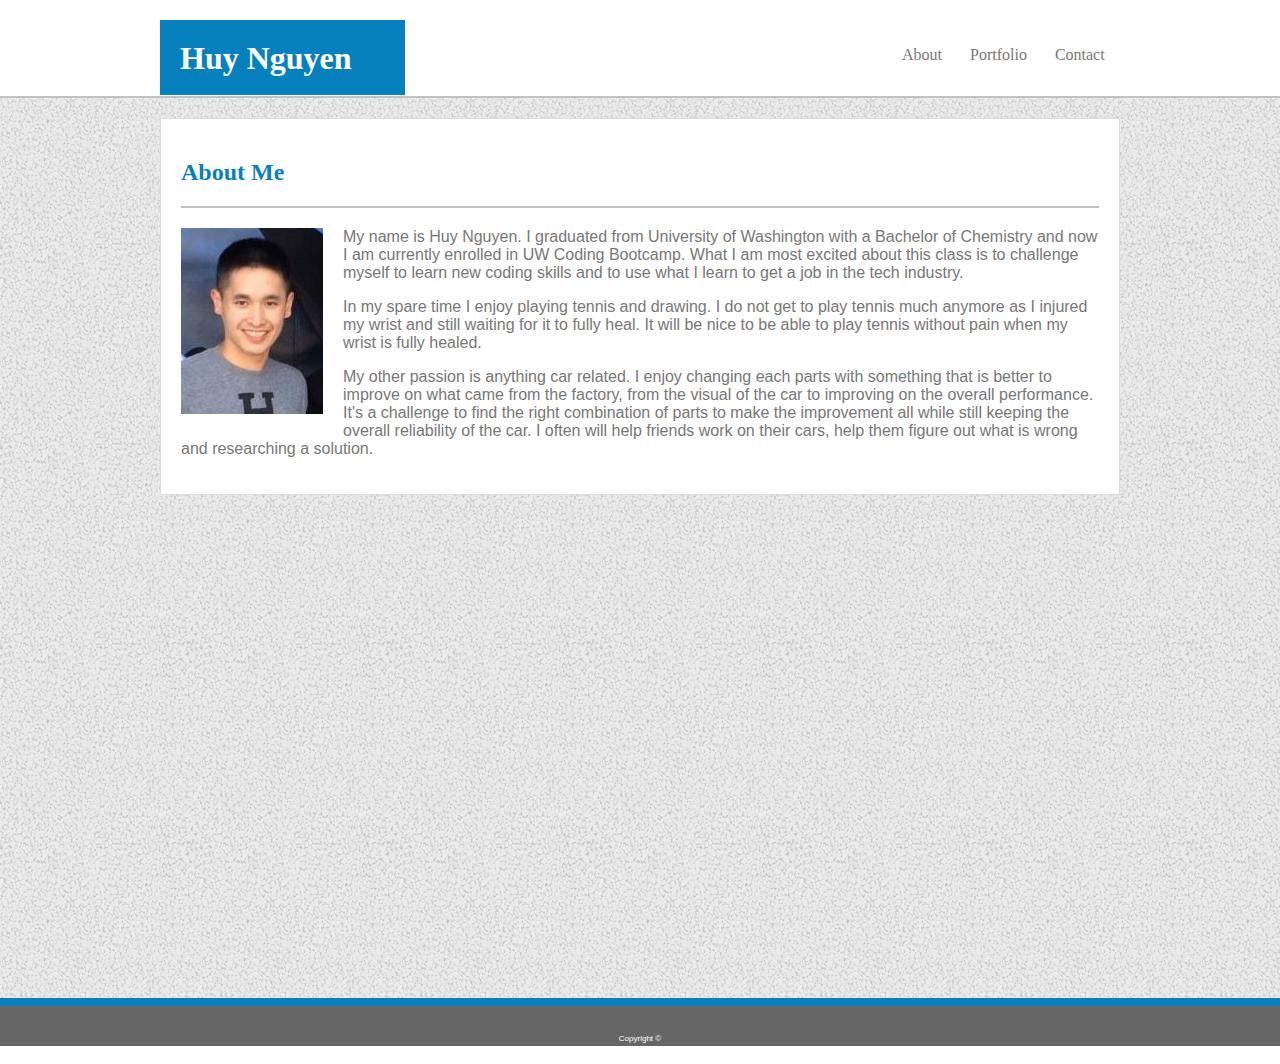
<file: index.html>
<!DOCTYPE html>
<html lang="en">
    <head>
        <meta charset="UTF-8">
        <meta name="viewport" content="width=device-width, initial-scale=1.0">
        <meta http-equiv="X-UA-Compatible" content="ie=edge">
        <title>Huy Nguyen About Me</title>

        <link rel="Stylesheet" href="assets/css/style.css" type="text/css" />

    </head>
    </html>
    <body>
        <header class="container2">
            <div class="header1">
                <h1>Huy Nguyen</h1> 

                <nav class="main-nav">
                    <ul>
                        <li><a id="About" href="index.html">About</a></li>
                        <li><a id="Portfolio" href="portfolio.html">Portfolio</a></li>
                        <li><a id="Contact" href="contact.html">Contact</a></li>
                    </ul>
                </nav>
            </div>
        </header>

        <div class="container">
                
            
            <div class="container2">
                <div class="main-content">
                    <h2>About Me</h2>
                
                    <img id="bio-image" src="assets/images/Me-S.jpg" alt="Image of Me" />
                
                    <p>My name is Huy Nguyen. I graduated from University of Washington with a Bachelor of Chemistry and now I am currently enrolled in UW Coding Bootcamp. What I am most excited about this class is to challenge myself to learn new coding skills and to use what I learn to get a job in the tech industry.</p>

                    <p>In my spare time I enjoy playing tennis and drawing. I do not get to play tennis much anymore as I injured my wrist and still waiting for it to fully heal. It will be nice to be able to play tennis without pain when my wrist is fully healed.</p>
                
                    <p>My other passion is anything car related. I enjoy changing each parts with something that is better to improve on what came from the factory, from the visual of the car to improving on the overall performance. It's a challenge to find the right combination of parts to make the improvement all while still keeping the overall reliability of the car. I often will help friends work on their cars, help them figure out what is wrong and researching a solution.</p>
                </div>
            </div>
        </div>

        <footer>
            <p>Copyright ©</p>
        </footer>
    </body>
</html>
</file>
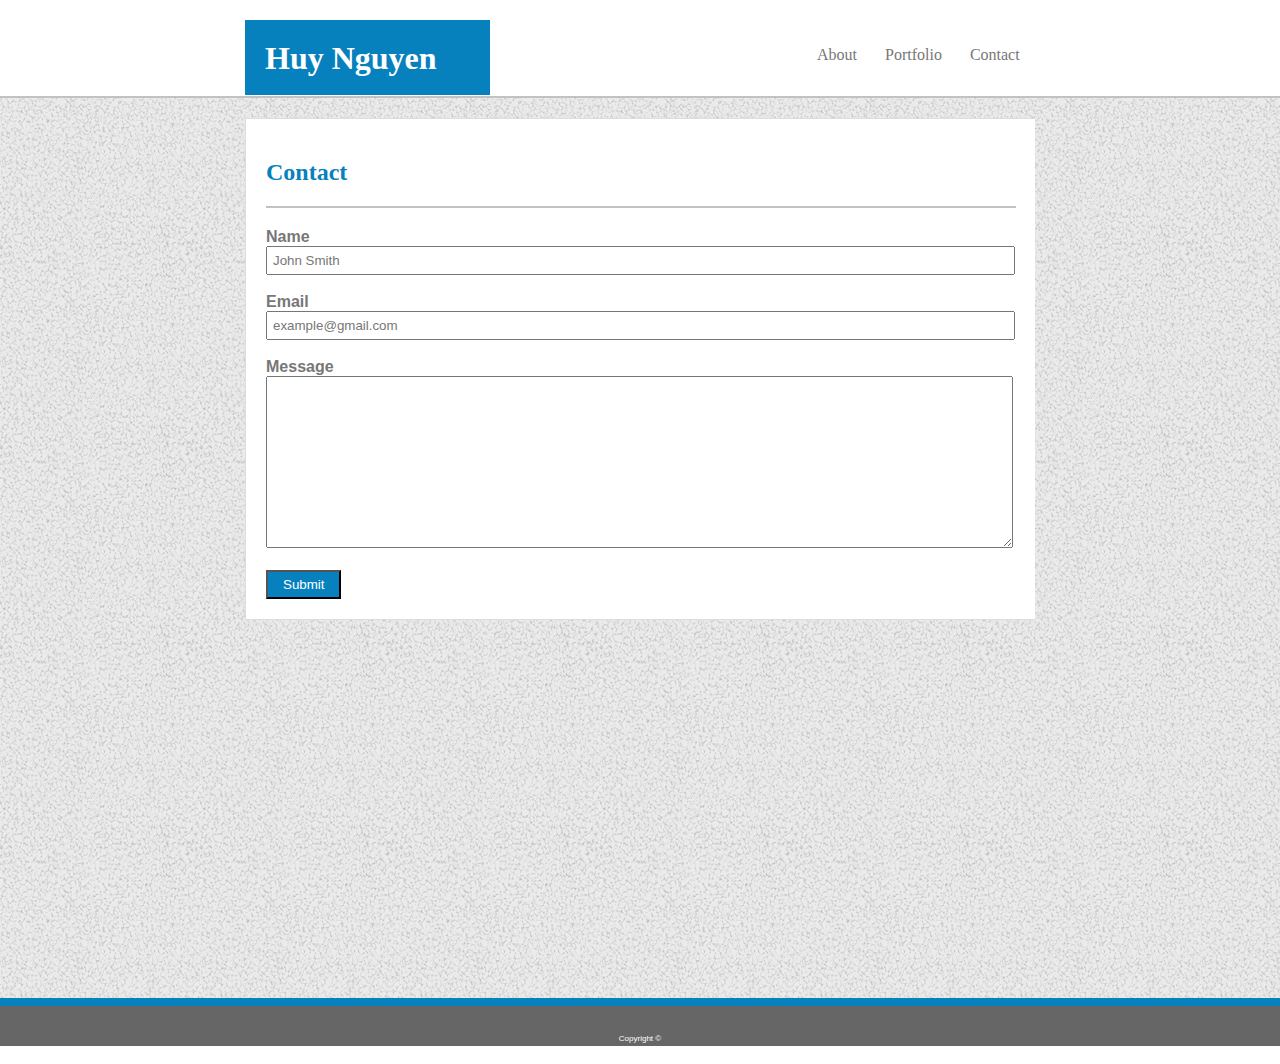
<file: contact.html>
<!DOCTYPE html>
<html lang="en">
    <head>
        <meta charset="UTF-8">
        <meta name="viewport" content="width=device-width, initial-scale=1.0">
        <meta http-equiv="X-UA-Compatible" content="ie=edge">
        <title>Contact</title>

        <link rel="Stylesheet" href="assets/css/style.css" type="text/css" />

    </head>
    <body>
        <header class="container3">
            <div class="header1">
                <h1>Huy Nguyen</h1>

                <nav class="nav2">
                    <ul>
                        <li><a id="About" href="index.html">About</a></li>
                        <li><a id="Portfolio" href="portfolio.html">Portfolio</a></li>
                        <li><a id="Contact" href="contact.html">Contact</a></li>
                    </ul>
                </nav>
            </div>
        </header>

        <div class="container">
                
            <div class="container3">
                <div class="main-content1">
                    <h2>Contact</h2>
                
                    <form action="/my-handling-form-page" method="post">
                        <div>
                            <label for="name"><strong>Name</strong></label>
                            <br />
                            <input type="text" id="name" name="user_name" value="John Smith">
                        </div>

                        <br />

                        <div>
                            <label for="email"><strong>Email</strong></label>
                            <br />
                            <input type="email" id="email" name="user_email" value="example@gmail.com">
                        </div>

                        <br />

                        <div>
                            <label for="message"><strong>Message</strong></label>
                            <br />
                            <textarea id="message" name="user_message"></textarea>
                        </div>

                        <br />

                        <div class="button">
                            <button type="submit">Submit</button>
                        </div>
                    </form>
                </div>
            </div>
        </div>

        <footer>
            <p>Copyright ©</p>
        </footer>
    </body>
</html>
</file>
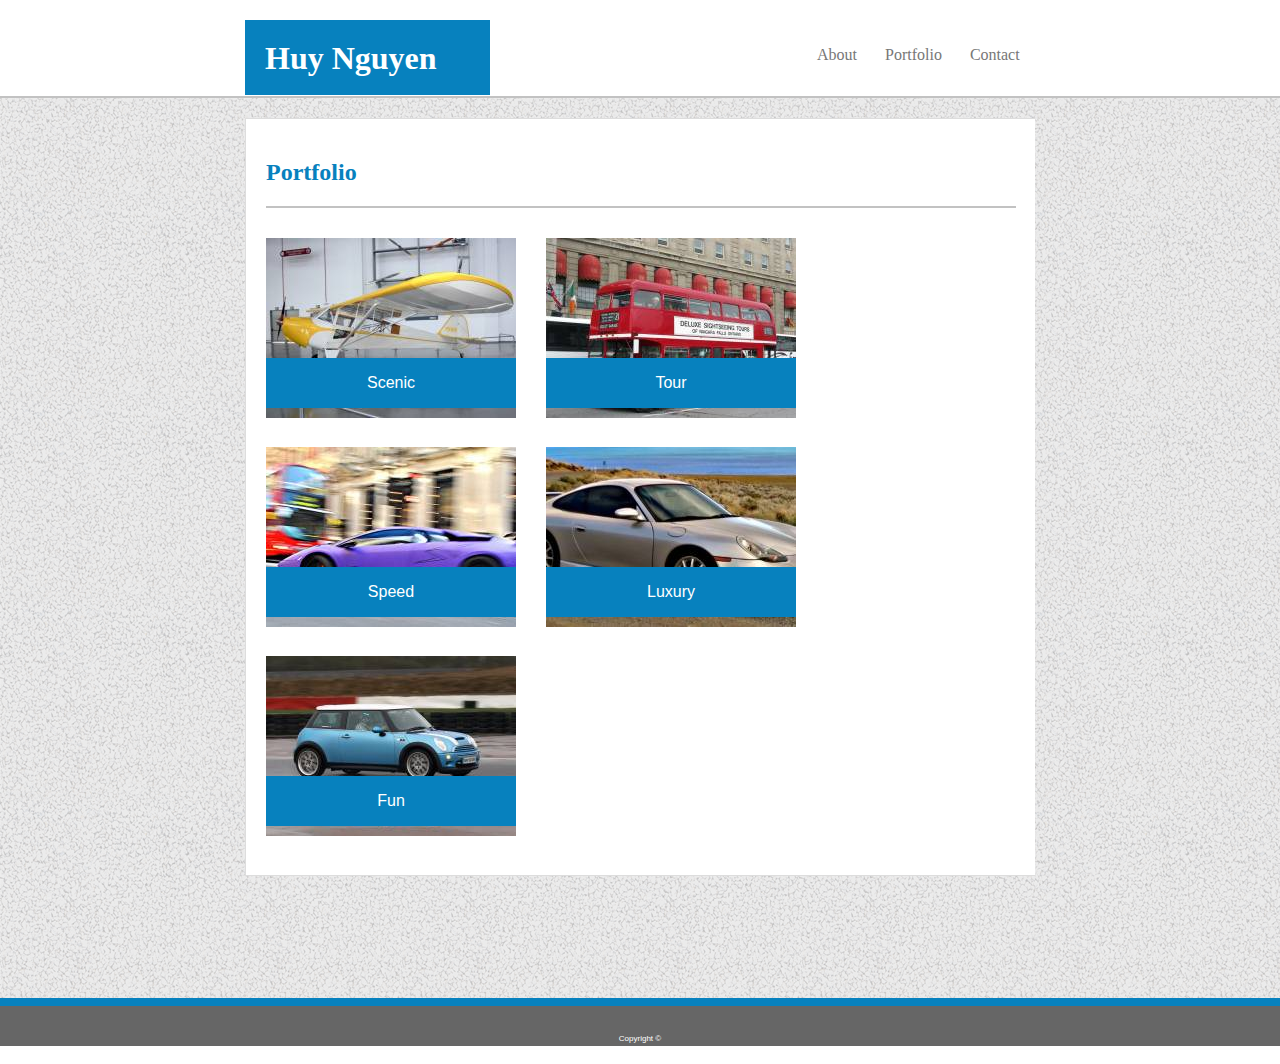
<file: portfolio.html>
<!DOCTYPE html>
<html lang="en">
    <head>
        <meta charset="UTF-8">
        <meta name="viewport" content="width=device-width, initial-scale=1.0">
        <meta http-equiv="X-UA-Compatible" content="ie=edge">
        <title>Huy's Portfolio</title>

        <link rel="Stylesheet" href="assets/css/style.css" type="text/css" />

    </head>
    <body>
        <header class="container3">
            <div class="header1">
                <h1>Huy Nguyen</h1>

                <nav class="nav2">
                    <ul class="list1">
                        <li><a id="About" href="index.html">About</a></li>
                        <li><a id="Portfolio" href="portfolio.html">Portfolio</a></li>
                        <li><a id="Contact" href="contact.html">Contact</a></li>
                    </ul>
                </nav>
            </div>
        </header>

        <div class="container">
                
            <div class="container3">
                <div class="main-content1">
                    <h2>Portfolio</h2>
                
                    <div class="image">
                        <div class="image1">
                            <a href="portfolio.html" title="Portfolio 1 - Scenic">
                                <img src="assets/images/Airplane.jpg" alt="Random image" />
                                <div class="Scenic">
                                    <p>Scenic</p>
                                </div>
                            </a>
                        </div>

                        <div class="image2">
                            <a href="portfolio.html" title="Portfolio 2 - Tour">
                                <img src="assets/images/Bus.jpg" alt="Random image" />
                                <div class="Tour">
                                    <p>Tour</p>
                                </div>
                            </a>
                        </div>

                        <div class="image3">
                            <a href="portfolio.html" title="Portfolio 3 - Speed">
                                <img id="Lambo" src="assets/images/Lambo.jpg" alt="Random image" />
                                <div class="Speed">
                                    <p>Speed</p>
                                </div>
                            </a>
                        </div>

                        <div class="image4">
                            <a href="portfolio.html" title="Portfolio 4 - Luxury">
                                <img id="Porsche" src="assets/images/Porsche.jpg" alt="Random image" />
                                <div class="Luxury">
                                    <p>Luxury</p>
                                </div>
                            </a>
                        </div>

                        <div class="image5">
                            <a href="portfolio.html" title="Portfolio 5 - Fun">
                                <img id="Mini" src="assets/images/Mini.jpg" alt="Random image" />
                                <div class="Fun">
                                    <p>Fun</p>
                                </div>
                            </a>
                        </div>
                    </div>
                </div>
            </div>
            <br />
            <br />
            <br />
        </div>

        <footer>
            <p>Copyright ©</p>
        </footer>
    </body>
</html>
</file>
<file: assets/css/style.css>
* {
    margin-left: 0;
    margin-right: 0;
    padding: 0;
}

html, body {
    color: #777777;
    font-family: Arial, Helvetica, sans-serif;
    height: 100vh;
    margin-top: 0;
}

header {
    color: #777777;
    font-family: Georgia, 'Times New Roman', Times, serif;
}

.header1 {
    position: relative;
    display: inline-flex;
    padding-bottom: 0;
    bottom: 0;
}

.main-nav {
    padding-left: 473px;
}

.nav2 {
    padding-left: 303px;
}

a {
    text-decoration: none;
}

li {
    list-style: none;
    display: inline-block;
}

a:link, a:visited {
    color: #777777;
}

a:hover {
    color: #0781be;
}

#About,
#Portfolio,
#Contact {
    float: right;
    padding: 10px 0 0px 24px;
    margin: auto;
    position: relative;
}

h1 {
    background: #0781be;
    color: white;
    font-family: Georgia, 'Times New Roman', Times, serif;
    margin: left;
    padding: 20px 20px 25px 20px;
    position: relative;
    width: 205px;
    height: 30px;
    margin-top: 0;
}

h2 {
    color: #0781be;
    font-family: Georgia, 'Times New Roman', Times, serif;
    padding-bottom: 20px;
    border: 2px;
    border-bottom-style: solid;
    border-color: #c2c2c2;
}

.container {
    background-image: url("../images/gravel.png");
    border-top: 2px solid #c2c2c2;
    min-height: 100%;
    margin: 0 auto;
    clear: both;
    overflow: hidden;
    position: relative;
    padding-top: 0;
}

.container2 {
    background-color: white;
    border: #dddddd;
    margin: auto;
    width: 960px;
    position: relative;
    top: 20px;
}

.container3 {
    background-color: white;
    border: #dddddd;
    margin: 0 auto;
    width: 790px;
    position: relative;
    top: 20px;
    overflow: hidden;
}

.main-content {
    border: 1px solid #dddddd;
    padding: 20px;  
    margin: auto;
    position: relative;
    overflow: auto;
}

.main-content1 {
    background-color: white;
    border: 1px solid #dddddd;
    padding: 20px;  
    margin: auto;
    width: 750px;
    position: relative;
    overflow: hidden;
}

#bio-image {
    float: left;
    padding: 0px 20px 20px 0;
}

.image1,
.image2,
.image3,
.image4,
.image5 {
    position: relative;
    float: left;
    padding: 10px 30px 15px 0;
}

.Scenic,
.Tour,
.Speed,
.Luxury,
.Fun {
    position: absolute;
    background: #0781be;
    color: white;
    height: 50px;
    width: 250px;
    text-align: center;
    top: 130px;
}

.image1:hover, 
.image2:hover, 
.image3:hover, 
.image4:hover, 
.image5:hover {
    opacity: 0.7;
}

form {
    color: #777777;
    font-family: Arial, Helvetica, sans-serif;
    width: 900px;
    border 1px solid #999;
}

input, textarea {
    color: #777777;
    font-family: Arial, Helvetica, sans-serif;
    width: 735px;
    padding: 5px;
}

textarea {
    color: #777777;
    font-family: Arial, Helvetica, sans-serif;
    height: 12em;
    padding: 5px;
}

button {
    background: #0781be;
    color: white;
    padding: 5px 15px 5px 15px;
}

button:hover {
    background-color: #c2c2c2;
}

footer {
    background: #666666;
    border-top: 8px solid #0781be;
    color: white;
    font-size: 8px;
    height: 40px;
    text-align: center;
    line-height: 50px;
    bottom: 0;
    width: 100%;
}
</file>
